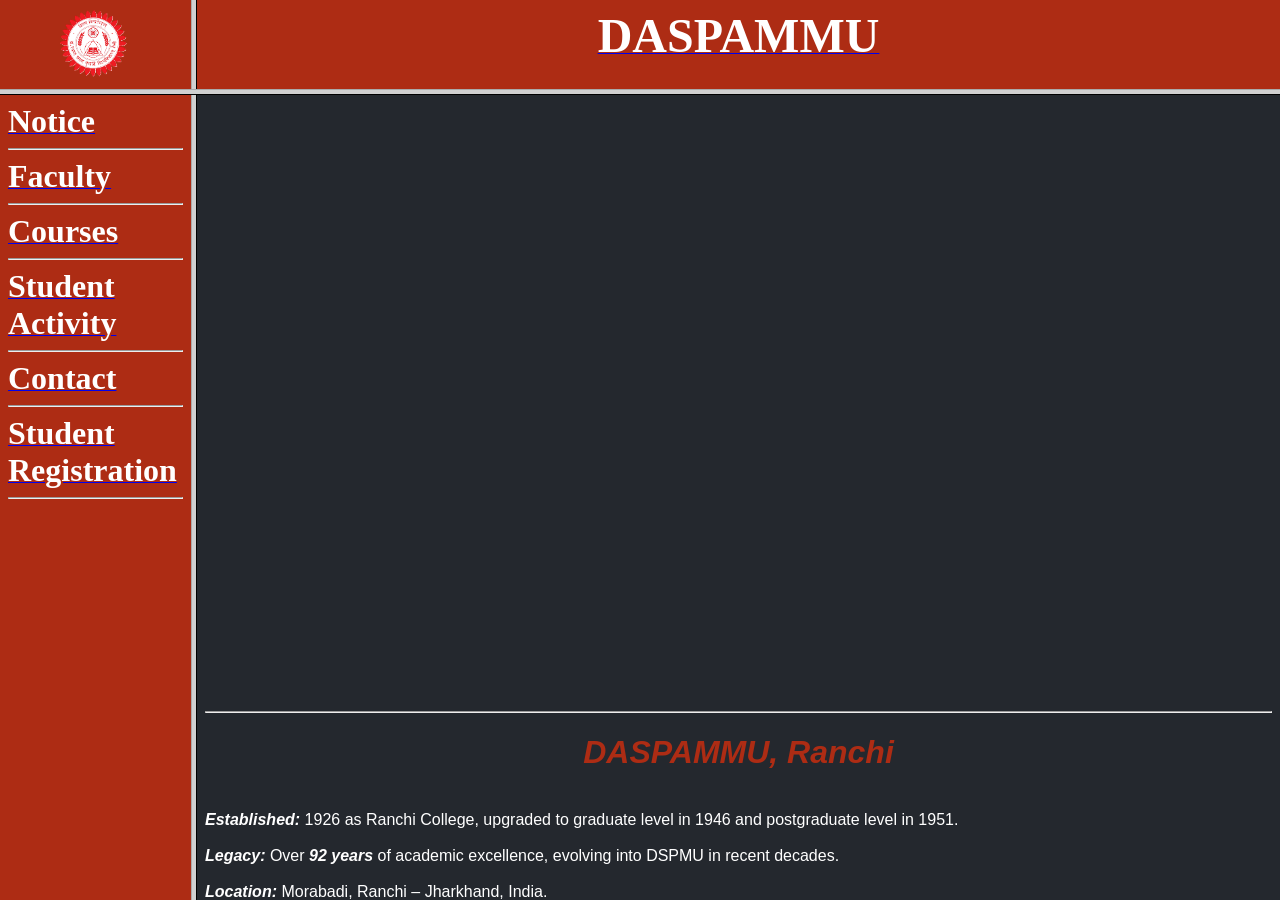
<file: DSPMU-super-basic/index.html>
<html>
    <head>
        <title>
            DASPAMMU
        </title>
        <style>
    </style>
    </head>
    <frameset rows="10%,90%">
        <frameset cols="15%,85%">
            <frame src="logo.html">
            <frame src="daspammu.html">
        </frameset>
        <frameset cols="15%,85%">
            <frame src="menu.html">
            <frame src="home.html" name="home">
        </frameset>
    </frameset>
</html>
</file>
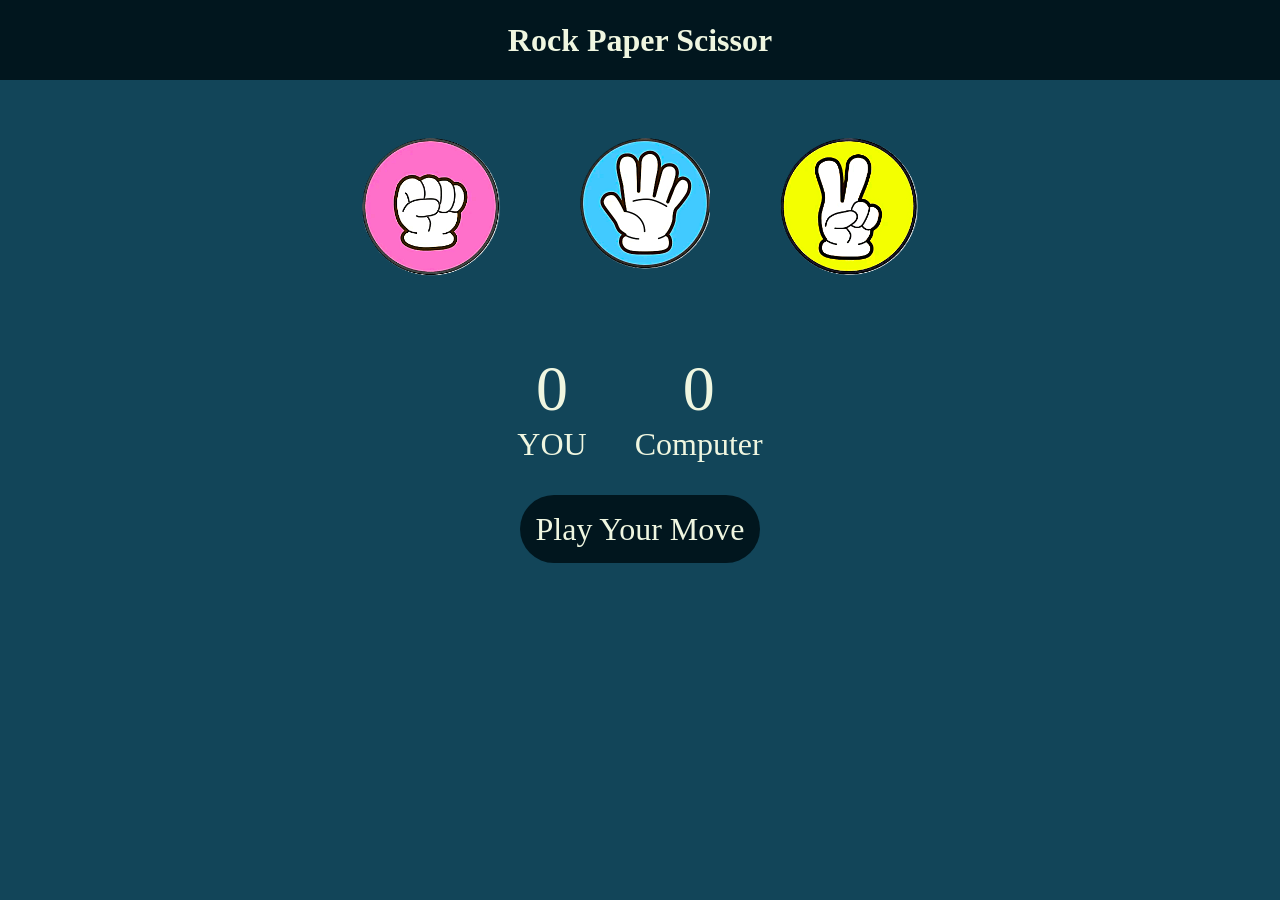
<file: Rock-Paper-Scissor/index.html>
<!DOCTYPE html>
<html lang="en">

<head>
    <meta charset="UTF-8">
    <meta name="viewport" content="width=device-width, initial-scale=1.0">
    <link rel="stylesheet" href="style.css">
    <title>Rock-Paper-Scissor</title>
</head>

<body>
    <h1>Rock Paper Scissor</h1>
    <div class="choices">
        <div class="choice" id="rock"><img src="rock.webp"></div>
        <div class="choice" id="paper"><img src="paper.webp"></div>
        <div class="choice" id="scissor"><img src="scissor.webp"></div>
    </div>
    <div class="score-board">
        <div class="score">
            <p id="user-score">0</p>
            <p>YOU</p>
        </div>
        <div class="score">
            <p id="comp-score">0</p>
            <p>Computer</p>
        </div>
    </div>
    <div class="msg-container">
        <p id="msg">Play Your Move</p>
    </div>
</body>
<script src="script.js"></script>

</html>
</file>
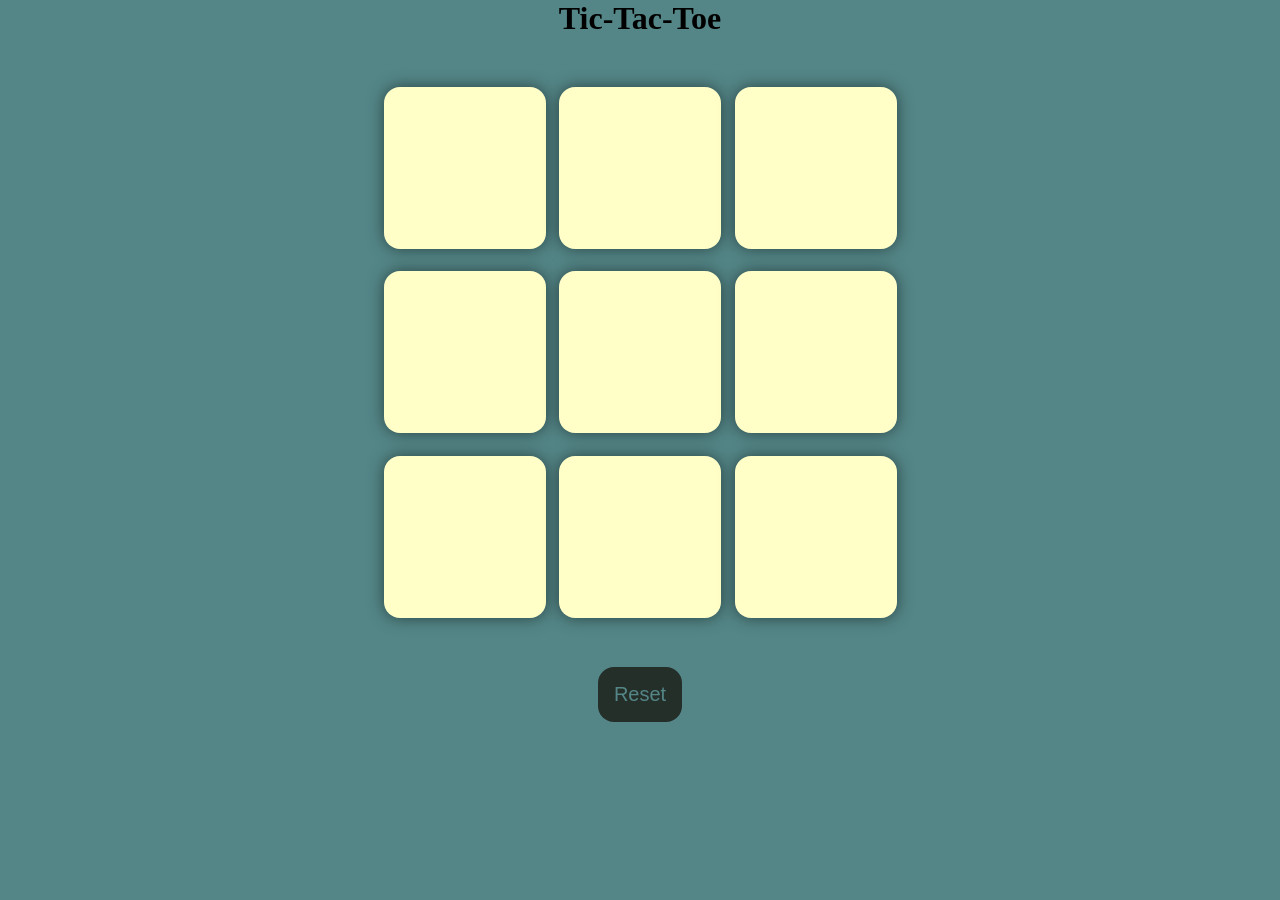
<file: Tic-Tac-Toe/index.html>
<!DOCTYPE html>
<html lang="en">

<head>
    <meta charset="UTF-8">
    <meta name="viewport" content="width=device-width, initial-scale=1.0">
    <title>Tic-Tac-Toe</title>
    <link rel="stylesheet" href="style.css">
</head>

<body>
    <div id="msg-container">
        <p id="msg">I Like You</p>
        <button id="new-game">New Game</button>
    </div>
    <main>
        <h1>Tic-Tac-Toe</h1>
        <div class="container">
            <div class="game">
                <button class="box"></button>
                <button class="box"></button>
                <button class="box"></button>
                <button class="box"></button>
                <button class="box"></button>
                <button class="box"></button>
                <button class="box"></button>
                <button class="box"></button>
                <button class="box"></button>
            </div>

        </div>
        <button id="reset" class="btn">Reset</button>
    </main>
</body>
<script src="script.js"></script>

</html>
</file>
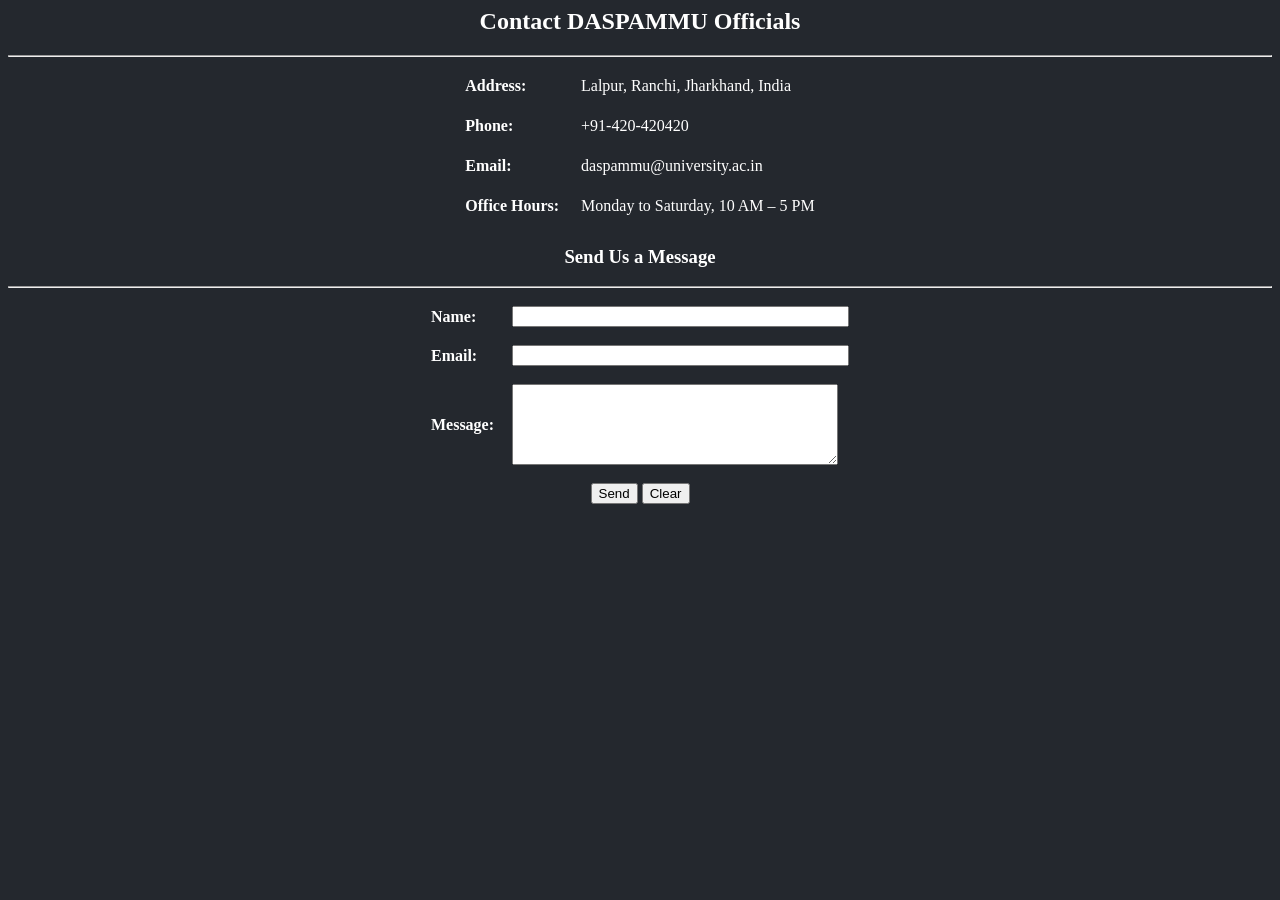
<file: DSPMU-super-basic/contact.html>
<body bgcolor="#24282e" text="white">   
    <h2 align="center">Contact DASPAMMU Officials</h2>
    <hr>

    <table cellpadding="10" align="center">
        <tr>
            <td><b>Address:</b></td>
            <td>Lalpur, Ranchi, Jharkhand, India</td>
        </tr>
        <tr>
            <td><b>Phone:</b></td>
            <td>+91-420-420420</td>
        </tr>
        <tr>
            <td><b>Email:</b></td>
            <td>daspammu@university.ac.in</td>
        </tr>
        <tr>
            <td><b>Office Hours:</b></td>
            <td>Monday to Saturday, 10 AM – 5 PM</td>
        </tr>
    </table>

    <h3 align="center">Send Us a Message</h3>
    <hr>

    <form>
        <table cellpadding="8" align="center">
            <tr>
                <td><b>Name:</b></td>
                <td><input type="text" name="name" size="40"></td>
            </tr>
            <tr>
                <td><b>Email:</b></td>
                <td><input type="text" name="email" size="40"></td>
            </tr>
            <tr>
                <td><b>Message:</b></td>
                <td><textarea name="message" rows="5" cols="38"></textarea></td>
            </tr>
            <tr>
                <td colspan="2" align="center">
                    <input type="submit" value="Send">
                    <input type="reset" value="Clear">
                </td>
            </tr>
        </table>
    </form>
</body>
</file>
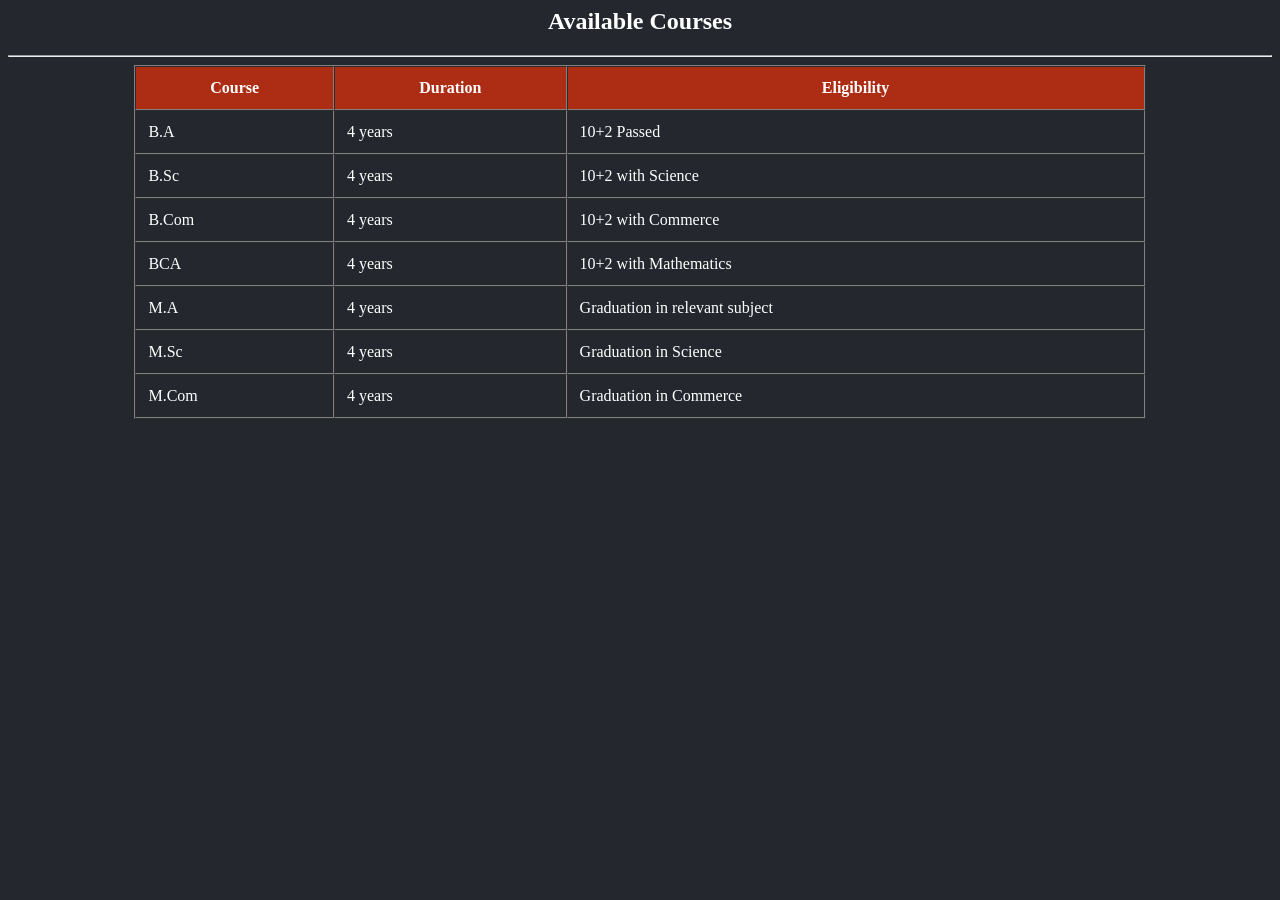
<file: DSPMU-super-basic/courses.html>
<body bgcolor="#24282e" text="white">
    <h2 align="center">Available Courses</h2>
    <hr>

    <table border="1" cellpadding="12" cellspacing="0" align="center" width="80%">
        <tr bgcolor="#ad2c14">
            <th>Course</th>
            <th>Duration</th>
            <th>Eligibility</th>
        </tr>
        <tr>
            <td>B.A</td>
            <td>4 years</td>
            <td>10+2 Passed</td>
        </tr>
        <tr>
            <td>B.Sc</td>
            <td>4 years</td>
            <td>10+2 with Science</td>
        </tr>
        <tr>
            <td>B.Com</td>
            <td>4 years</td>
            <td>10+2 with Commerce</td>
        </tr>
        <tr>
            <td>BCA</td>
            <td>4 years</td>
            <td>10+2 with Mathematics</td>
        </tr>
        <tr>
            <td>M.A</td>
            <td>4 years</td>
            <td>Graduation in relevant subject</td>
        </tr>
        <tr>
            <td>M.Sc</td>
            <td>4 years</td>
            <td>Graduation in Science</td>
        </tr>
        <tr>
            <td>M.Com</td>
            <td>4 years</td>
            <td>Graduation in Commerce</td>
        </tr>
    </table>
</body>
</file>
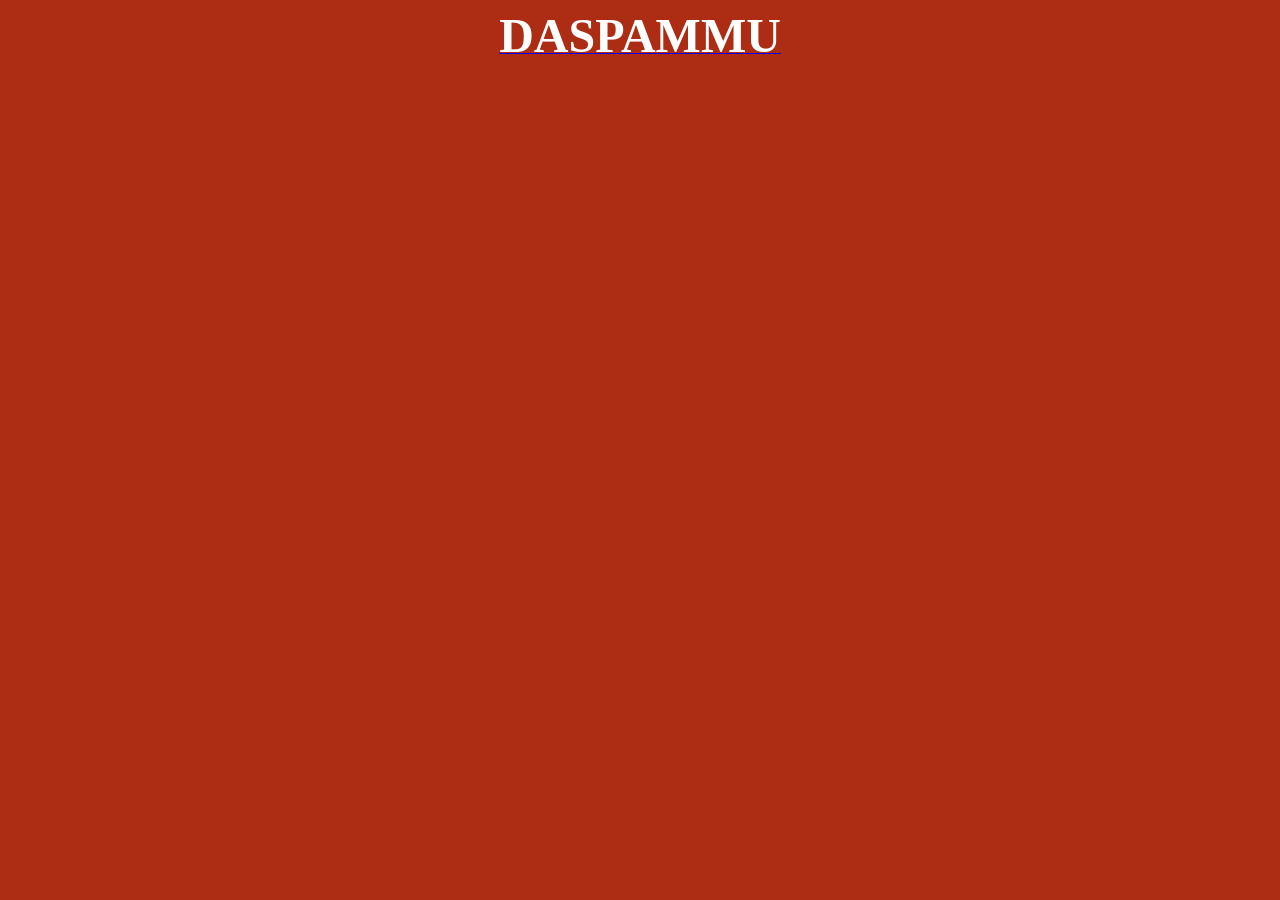
<file: DSPMU-super-basic/daspammu.html>
<body bgcolor="#ad2c14">
        <b><center>
           <a href="home.html" target="home"><font color="White" size=7>DASPAMMU
            </a>        
        </center></b>
    </font>
</body>
</file>
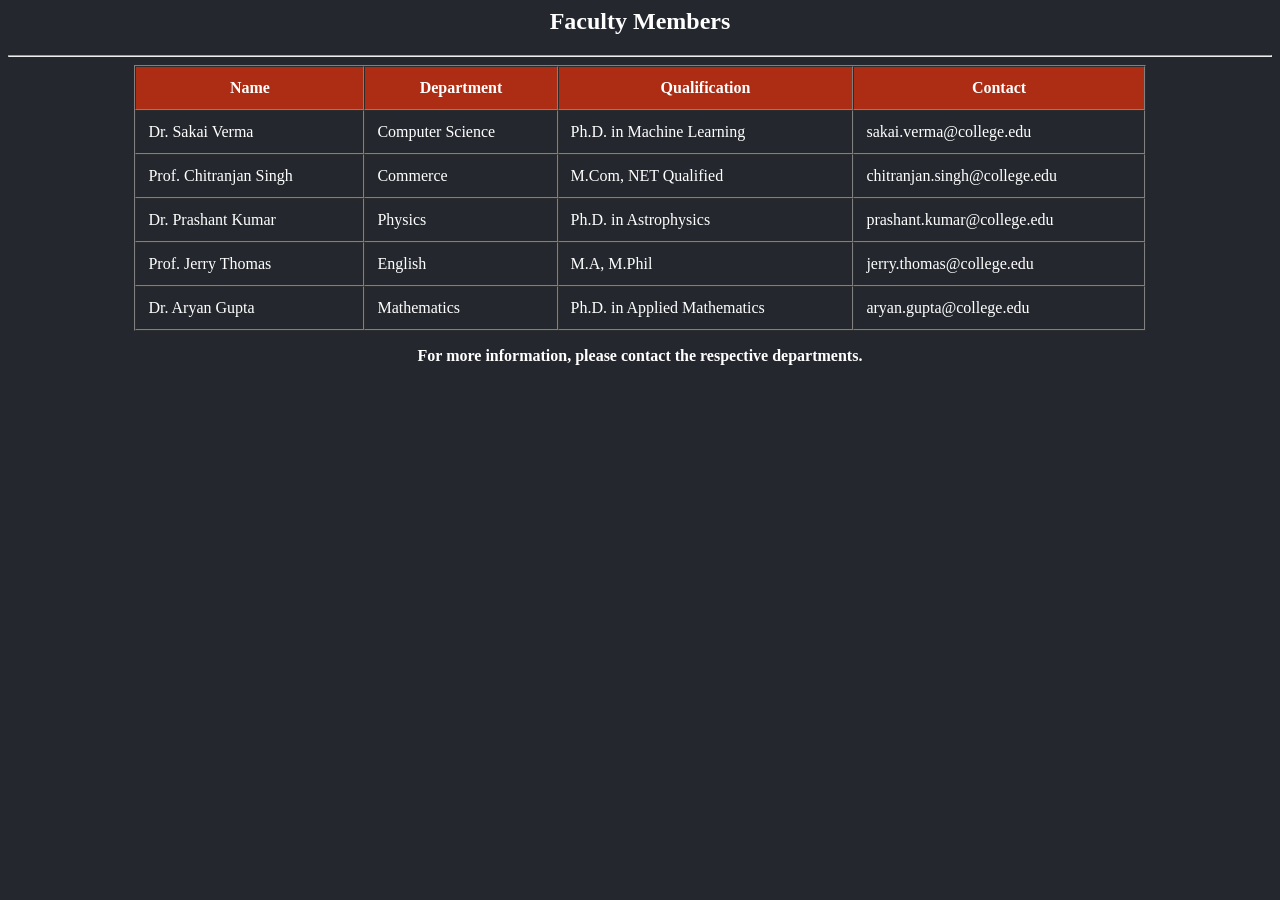
<file: DSPMU-super-basic/faculty.html>
<body bgcolor="#24282e" text="white">
    <h2 align="center">Faculty Members</h2>
    <hr>

    <table border="1" cellpadding="12" cellspacing="0" align="center" width="80%">
        <tr bgcolor="#ad2c14">
            <th>Name</th>
            <th>Department</th>
            <th>Qualification</th>
            <th>Contact</th>
        </tr>
        <tr>
            <td>Dr. Sakai Verma</td>
            <td>Computer Science</td>
            <td>Ph.D. in Machine Learning</td>
            <td>sakai.verma@college.edu</td>
        </tr>
        <tr>
            <td>Prof. Chitranjan Singh</td>
            <td>Commerce</td>
            <td>M.Com, NET Qualified</td>
            <td>chitranjan.singh@college.edu</td>
        </tr>
        <tr>
            <td>Dr. Prashant Kumar</td>
            <td>Physics</td>
            <td>Ph.D. in Astrophysics</td>
            <td>prashant.kumar@college.edu</td>
        </tr>
        <tr>
            <td>Prof. Jerry Thomas</td>
            <td>English</td>
            <td>M.A, M.Phil</td>
            <td>jerry.thomas@college.edu</td>
        </tr>
        <tr>
            <td>Dr. Aryan Gupta</td>
            <td>Mathematics</td>
            <td>Ph.D. in Applied Mathematics</td>
            <td>aryan.gupta@college.edu</td>
        </tr>
    </table>

    <p align="center"><b>For more information, please contact the respective departments.</b></p>
</body>
</file>
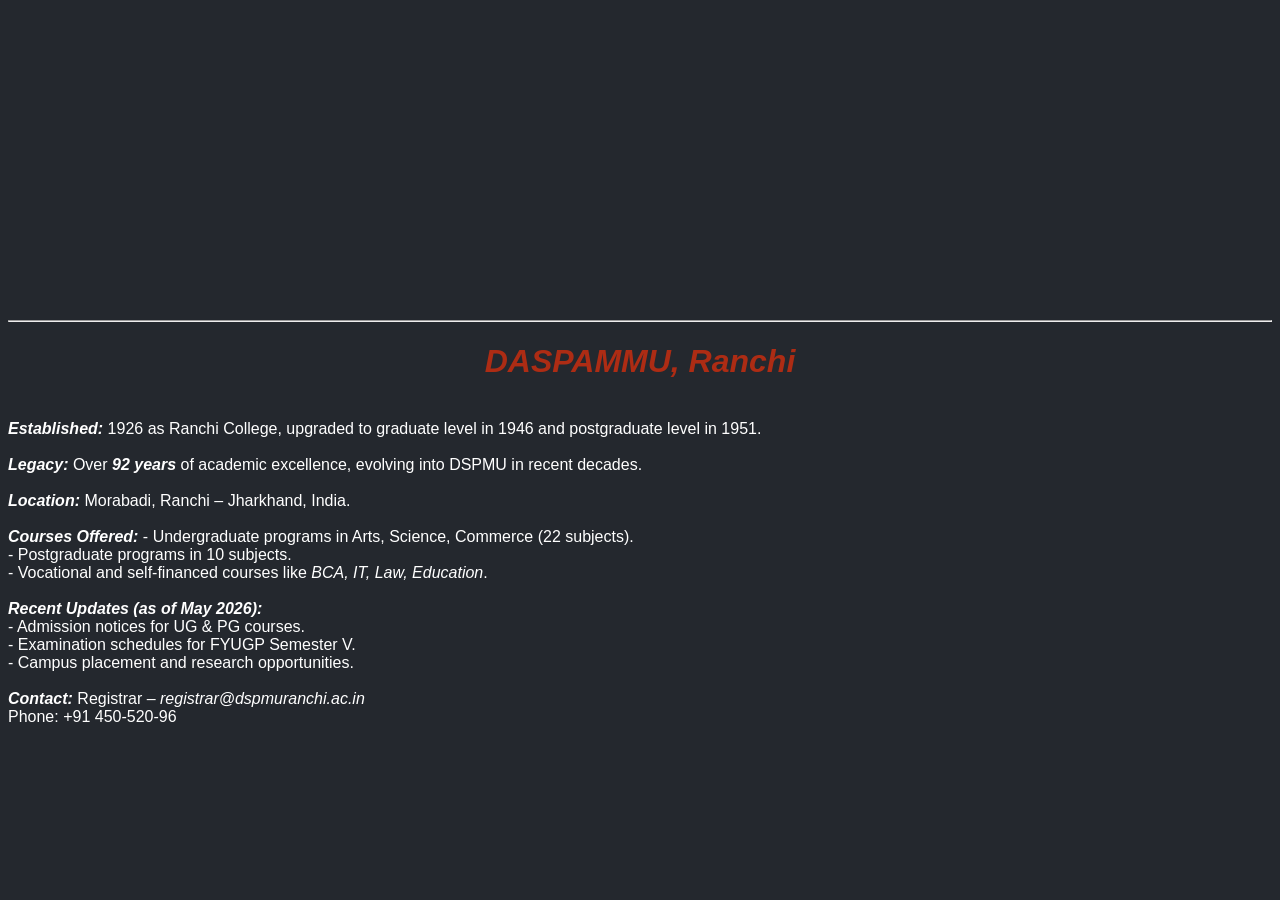
<file: DSPMU-super-basic/home.html>
<body bgcolor="#24282e" style="color:white; font-family:Arial;">
        <iframe width="560" height="300" src="https://www.youtube.com/embed/Pa1LrPp1ZmE" title="Registration on E-Smarth Portal" frameborder="0" allow="accelerometer; autoplay; clipboard-write; encrypted-media; gyroscope; picture-in-picture; web-share" referrerpolicy="strict-origin-when-cross-origin" allowfullscreen></iframe>
        <iframe width="560" height="300" src="https://www.youtube.com/embed/EmcN0-xTX1Y" title="How to recommend leave application of employee in E-Samarth portal by Dept  Head" frameborder="0" allow="accelerometer; autoplay; clipboard-write; encrypted-media; gyroscope; picture-in-picture; web-share" referrerpolicy="strict-origin-when-cross-origin" allowfullscreen></iframe>
        <hr>
        
    <h1><font color="#ad2c14"><center>
        <b><i>DASPAMMU, Ranchi</i></b></center></font>
    </h1>

    <br>
        <b><i>Established:</i></b> 1926 as Ranchi College, upgraded to graduate level in 1946 and postgraduate level in 1951.
    </br>

    <br>
        <b><i>Legacy:</i></b> Over <b><i>92 years</i></b> of academic excellence, evolving into DSPMU in recent decades.
    </br>

    <br>
        <b><i>Location:</i></b> Morabadi, Ranchi – Jharkhand, India.
    </br>

    <br>
        <b><i>Courses Offered:</i></b> 
        - Undergraduate programs in Arts, Science, Commerce (22 subjects).<br>
        - Postgraduate programs in 10 subjects.<br>
        - Vocational and self-financed courses like <i>BCA, IT, Law, Education</i>.
    </br>

    <br>
        <b><i>Recent Updates (as of May 2026):</i></b><br>
        - Admission notices for UG & PG courses.<br>
        - Examination schedules for FYUGP Semester V.<br>
        - Campus placement and research opportunities.
    </br>

    <br>
        <b><i>Contact:</i></b> Registrar – <i>registrar@dspmuranchi.ac.in</i><br>
        Phone: +91 450-520-96
    </br>
</body>
</file>
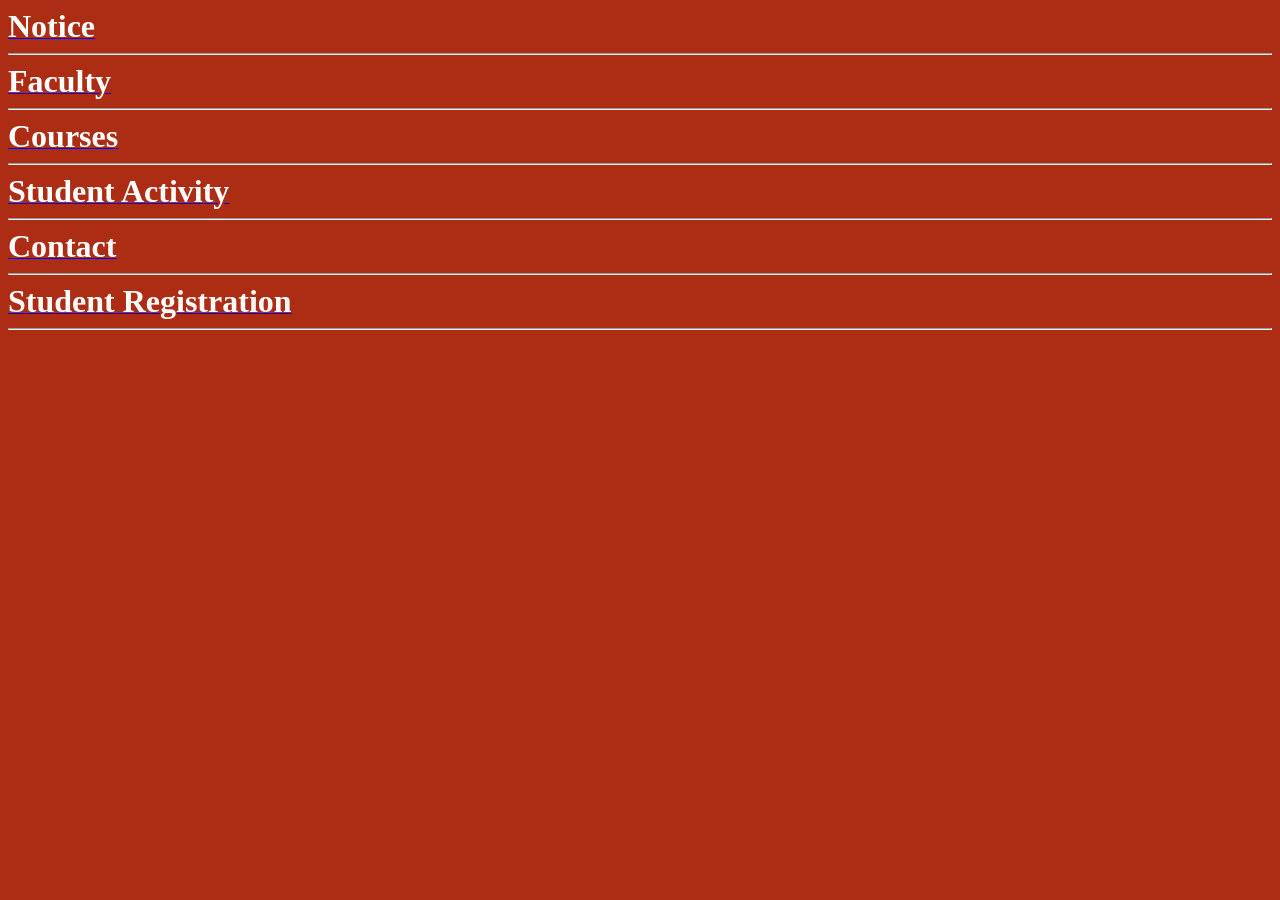
<file: DSPMU-super-basic/menu.html>
<body bgcolor="#ad2c14">
    <b>
        <a href="notice.html" target="home"><font color="white" size="6">Notice</font></a>
        <hr>
        <a href="faculty.html" target="home"><font color="white" size="6">Faculty</font></a>
        <hr><a href="courses.html" target="home"><font color="white" size="6">Courses</font></a>
        <hr><a href="studact.html" target="home"><font color="white" size="6">Student Activity</font></a>
        <hr><a href="contact.html" target="home"><font color="white" size="6">Contact</font></a>
        <hr><a href="regis.html" target="home"><font color="white" size="6">Student Registration</font></a>
        <hr>
    </b>
</body>
</file>
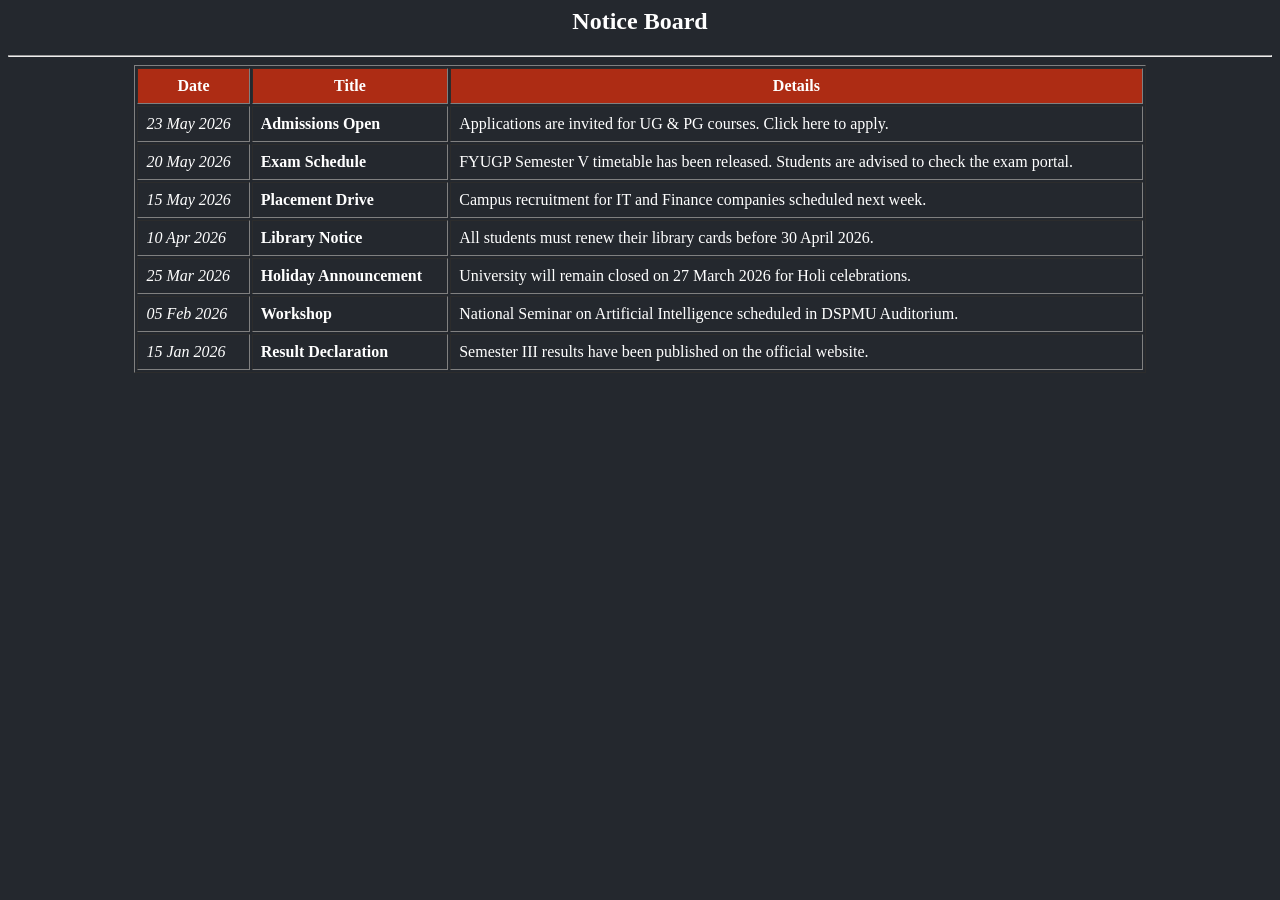
<file: DSPMU-super-basic/notice.html>
<body bgcolor="#24282e" text="white">
    <h2 align="center">Notice Board</h2>
    <hr>

    <table border="1" cellpadding="8" align="center" width="80%">
        <tr bgcolor="#ad2c14">
            <th>Date</th>
            <th>Title</th>
            <th>Details</th>
        </tr>
        <tr>
            <td><i>23 May 2026</i></td>
            <td><b>Admissions Open</b></td>
            <td>Applications are invited for UG & PG courses. Click here to apply.</td>
        </tr>
        <tr>
            <td><i>20 May 2026</i></td>
            <td><b>Exam Schedule</b></td>
            <td>FYUGP Semester V timetable has been released. Students are advised to check the exam portal.</td>
        </tr>
        <tr>
            <td><i>15 May 2026</i></td>
            <td><b>Placement Drive</b></td>
            <td>Campus recruitment for IT and Finance companies scheduled next week.</td>
        </tr>
        <tr>
            <td><i>10 Apr 2026</i></td>
            <td><b>Library Notice</b></td>
            <td>All students must renew their library cards before 30 April 2026.</td>
        </tr>
        <tr>
            <td><i>25 Mar 2026</i></td>
            <td><b>Holiday Announcement</b></td>
            <td>University will remain closed on 27 March 2026 for Holi celebrations.</td>
        </tr>
        <tr>
            <td><i>05 Feb 2026</i></td>
            <td><b>Workshop</b></td>
            <td>National Seminar on Artificial Intelligence scheduled in DSPMU Auditorium.</td>
        </tr>
        <tr>
            <td><i>15 Jan 2026</i></td>
            <td><b>Result Declaration</b></td>
            <td>Semester III results have been published on the official website.</td>
        </tr>
    </table>
</body>
</file>
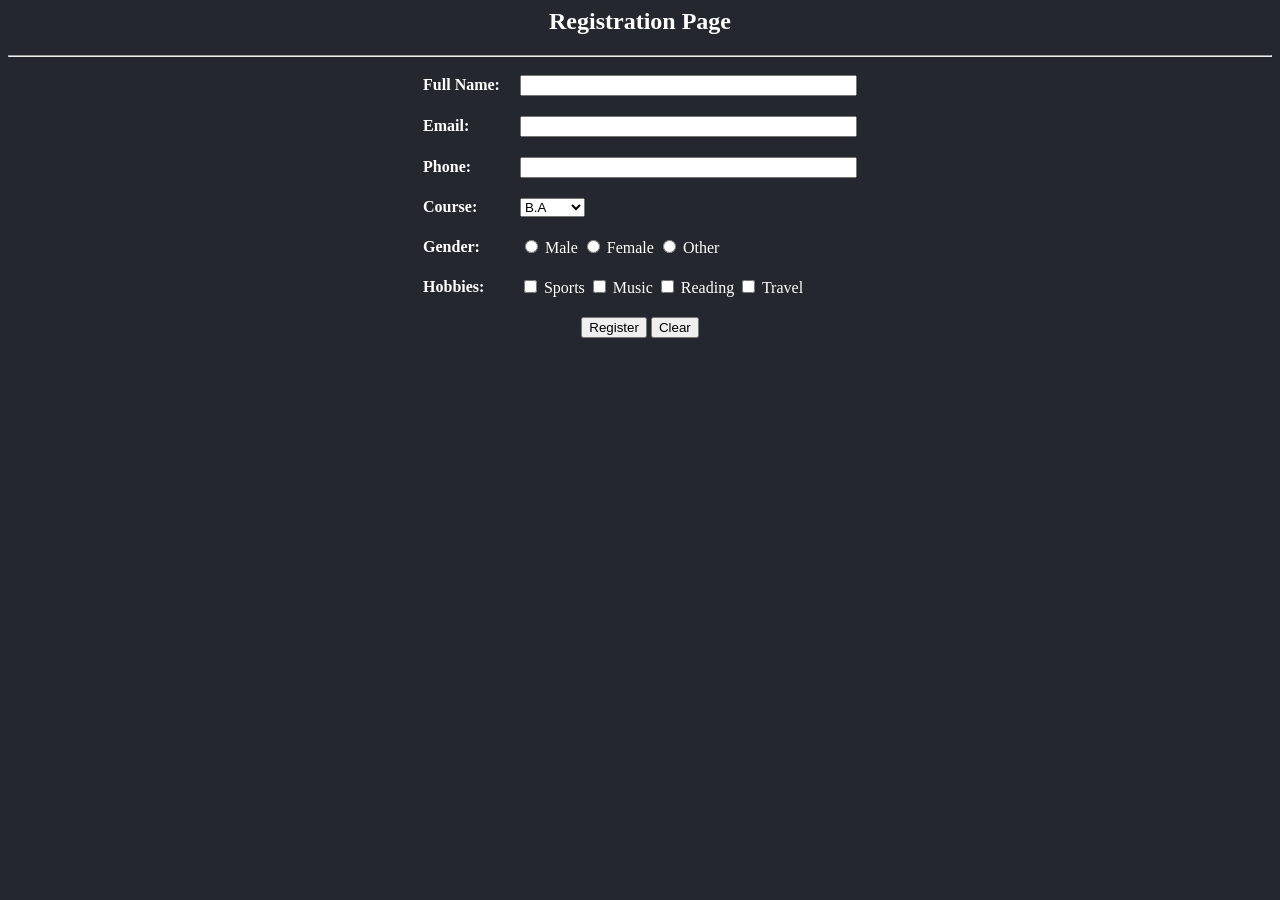
<file: DSPMU-super-basic/regis.html>
<body bgcolor="#24282e" text="white">
    <h2 align="center">Registration Page</h2>
    <hr>
    <form>
        <table border="0" cellpadding="10" cellspacing="0" align="center">
            <tr>
                <td><font color="white"><b>Full Name:</b></font></td>
                <td><input type="text" name="fullname" size="40"></td>
            </tr>
            <tr>
                <td><font color="white"><b>Email:</b></font></td>
                <td><input type="text" name="email" size="40"></td>
            </tr>
            <tr>
                <td><font color="white"><b>Phone:</b></font></td>
                <td><input type="text" name="phone" size="40"></td>
            </tr>
            <tr>
                <td><font color="white"><b>Course:</b></font></td>
                <td>
                    <select name="course">
                        <option>B.A</option>
                        <option>B.Sc</option>
                        <option>B.Com</option>
                        <option>BCA</option>
                        <option>M.A</option>
                        <option>M.Sc</option>
                        <option>M.Com</option>
                    </select>
                </td>
            </tr>
            <tr>
                <td><font color="white"><b>Gender:</b></font></td>
                <td>
                    <input type="radio" name="gender" value="Male"> <font color="white">Male</font>
                    <input type="radio" name="gender" value="Female"> <font color="white">Female</font>
                    <input type="radio" name="gender" value="Other"> <font color="white">Other</font>
                </td>
            </tr>
            <tr>
                <td><font color="white"><b>Hobbies:</b></font></td>
                <td>
                    <input type="checkbox" name="hobby" value="Sports"> <font color="white">Sports</font>
                    <input type="checkbox" name="hobby" value="Music"> <font color="white">Music</font>
                    <input type="checkbox" name="hobby" value="Reading"> <font color="white">Reading</font>
                    <input type="checkbox" name="hobby" value="Travel"> <font color="white">Travel</font>
                </td>
            </tr>
            <tr>
                <td colspan="2" align="center">
                    <input type="submit" value="Register">
                    <input type="reset" value="Clear">
                </td>
            </tr>
        </table>
    </form>
</body>
</file>
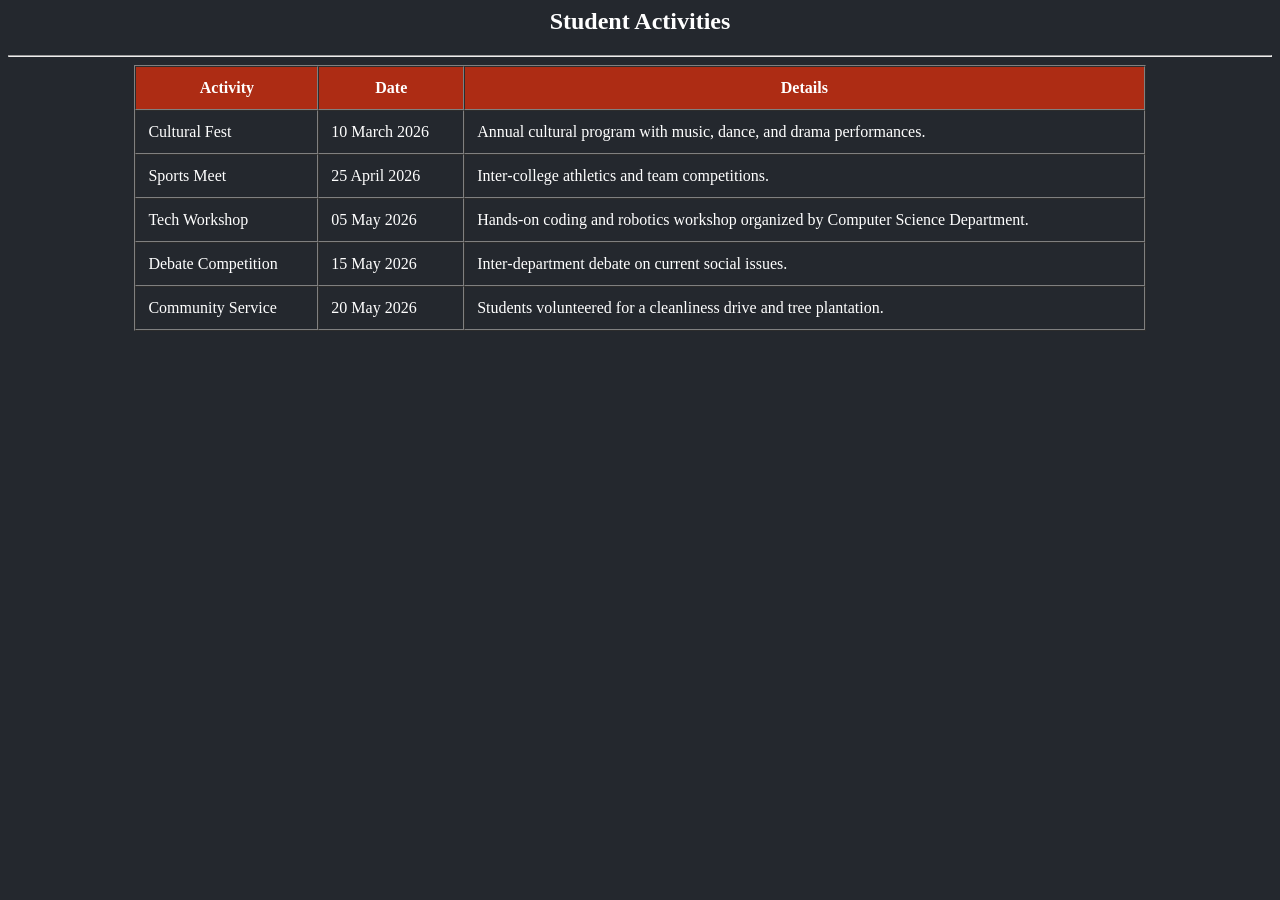
<file: DSPMU-super-basic/studact.html>
<body bgcolor="#24282e" text="white">
    <h2 align="center">Student Activities</h2>
    <hr>

    <table border="1" cellpadding="12" cellspacing="0" align="center" width="80%">
        <tr bgcolor="#ad2c14">
            <th>Activity</th>
            <th>Date</th>
            <th>Details</th>
        </tr>
        <tr>
            <td>Cultural Fest</td>
            <td>10 March 2026</td>
            <td>Annual cultural program with music, dance, and drama performances.</td>
        </tr>
        <tr>
            <td>Sports Meet</td>
            <td>25 April 2026</td>
            <td>Inter‑college athletics and team competitions.</td>
        </tr>
        <tr>
            <td>Tech Workshop</td>
            <td>05 May 2026</td>
            <td>Hands‑on coding and robotics workshop organized by Computer Science Department.</td>
        </tr>
        <tr>
            <td>Debate Competition</td>
            <td>15 May 2026</td>
            <td>Inter‑department debate on current social issues.</td>
        </tr>
        <tr>
            <td>Community Service</td>
            <td>20 May 2026</td>
            <td>Students volunteered for a cleanliness drive and tree plantation.</td>
        </tr>
    </table>
</body>
</file>
<file: Rock-Paper-Scissor/style.css>
/* CSS HEX
--ink-black: #01161eff;
--dark-teal: #124559ff;
--air-force-blue: #598392ff;
--ash-grey: #aec3b0ff;
--beige: #eff6e0ff; */

* {
  margin: 0px;
  padding: 0px;
  text-align: center;
}
body {
  background-color: #124559ff;
  color: #eff6e0ff;
}
h1 {
  background-color: #01161eff;
  height: 5rem;
  line-height: 5rem;
}
.choice {
  height: 160px;
  width: 160px;
  border-radius: 50%;
  display: flex;
  justify-content: center;
  align-items: center;
}
.choice:hover {
  cursor: pointer;
  background-color: #eff6e0ff;
}
img {
  height: 140px;
  width: 140px;
}
.choices {
  display: flex;
  justify-content: center;
  align-items: center;
  gap: 3rem;
  margin-top: 3rem;
}
.score-board {
  display: flex;
  justify-content: center;
  align-items: center;
  font-size: 2rem;
  margin-top: 4rem;
  gap: 3rem;
}
#user-score,
#comp-score {
  font-size: 4rem;
}
.msg-container {
  margin-top: 3rem;
}
#msg {
  font-size: 2rem;
  display: inline;
  background-color: #01161eff;
  padding: 1rem;
  border-radius: 4rem;
}
</file>
<file: Tic-Tac-Toe/style.css>
* {
  margin: 0;
  padding: 0;
}
body {
  background-color: #548687;
  text-align: center;
}
.container {
  height: 70vh;
  display: flex;
  justify-content: center;
  align-items: center;
  gap: 1.5vmin;
}
.game {
  height: 60vmin;
  width: 60vmin;
  display: flex;
  flex-wrap: wrap;
  justify-content: center;
  align-items: center;
  gap: 1.5vmin;
}
.box {
  height: 18vmin;
  width: 18vmin;
  border-radius: 1rem;
  border: none;
  box-shadow: 0 0 1rem rgba(0, 0, 0, 0.5);
  font-size: 9vmin;
  color: #b0413e;
  background-color: #ffffc7;
}

.btn {
  padding: 1rem;
  font-size: 1.25rem;
  background-color: rgb(25, 25, 19, 0.8);
  color: #548687;
  border-radius: 1rem;
  border: none;
}
#new-game {
  padding: 1rem;
  font-size: 1.25rem;
  color: #548687;
  border: 1px solid #548687;
  border-radius: 2rem;
  background-color: rgb(25, 25, 19, 0.7);
}
#msg {
  color: rgb(255, 255, 255);
  font-size: 2rem;

  text-shadow:
    0 0 5px #fff,
    0 0 10px #ffd700,
    0 0 20px #ffd700,
    0 0 40px #ffae00;

  z-index: 9999;
}
#msg-container {
  width: 500px;
  height: 120px;
  position: fixed;
  top: 30%;
  left: 50%;
  transform: translate(-50%, -50%);
  z-index: 9999;
  background: rgb(255, 255, 255, o.1);
  background-color: rgb(25, 25, 19, 0.6);
  border-radius: 1rem;
  border: none;
  display: none;
}
</file>
